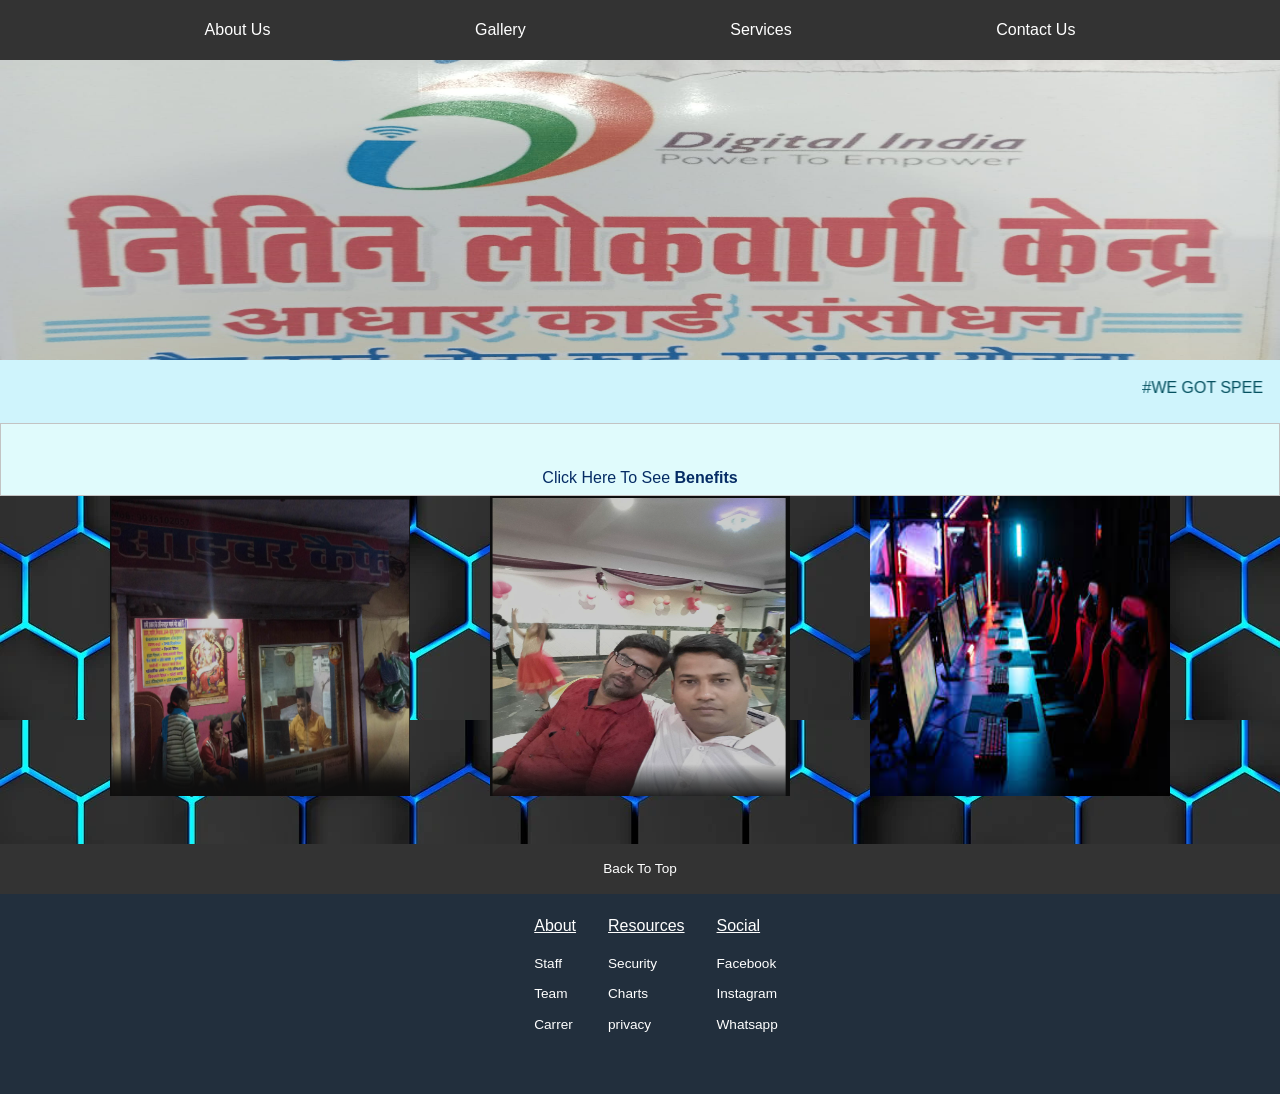
<file: index.html>
<!DOCTYPE html>
    <html lang="en">
    <head>
        <meta charset="UTF-8">
        <meta name="viewport" content="width=device-width, initial-scale=1.0">
        <title>Document</title>
        <link href="https://cdn.jsdelivr.net/npm/bootstrap@5.3.3/dist/css/bootstrap.min.css" rel="stylesheet" 
        integrity="sha384-QWTKZyjpPEjISv5WaRU9OFeRpok6YctnYmDr5pNlyT2bRjXh0JMhjY6hW+ALEwIH" crossorigin="anonymous">
        <link rel="stylesheet" href="cyber.css">
    </head>
    <script src="https://cdn.jsdelivr.net/npm/bootstrap@5.3.3/dist/js/bootstrap.bundle.min.js" 
    integrity="sha384-YvpcrYf0tY3lHB60NNkmXc5s9fDVZLESaAA55NDzOxhy9GkcIdslK1eN7N6jIeHz" crossorigin="anonymous"></script>
    <script src="http://ajax.googleapis.com/ajax/libs/jquery/1.10.2/jquery.min.js">
    </script>

    <script>
      
      /*function func(){
        var about= document.getElementById("aboutus").value;
      }*/
    </script>
    
    <body class="bs-gray-700 m-0">
      <div>

        <div class="navbar">
          <a href="AboutUs.html" class="aboutUs"><p class="nav">About Us</p></a>
          <a href="Gallery.html"><p class="nav">Gallery</p></a>
          <a href="Services.html"><p class="nav">Services</p></a>
          <a href="ContactUs.html"><p class="nav">Contact Us</p></a>
          
      </div>

        <div >
          <img class="img" src="All Images/G0new.jpg" alt="">
        </div>

        

        <div class="p-3 bg-info-subtle text-info-emphasis"><marquee behavior="" scrollamount="10" direction="">#WE GOT SPEED, <i>SPEED THAT MATTERS</i></marquee></div>

        <div id="flip" class="text-primary-emphasis">
          <div>
            <div class="spinner-grow text-primary" role="status">
              <span class="visually-hidden">Loading...</span>
            </div>
            <div class="spinner-grow text-secondary" role="status">
              <span class="visually-hidden">Loading...</span>
            </div>
            <div class="spinner-grow text-success" role="status">
              <span class="visually-hidden">Loading...</span>
            </div>
            <div class="spinner-grow text-danger" role="status">
              <span class="visually-hidden">Loading...</span>
            </div>
            <div class="spinner-grow text-warning" role="status">
              <span class="visually-hidden">Loading...</span>
            </div>
            <div class="spinner-grow text-info" role="status">
              <span class="visually-hidden">Loading...</span>
            </div>
            <div class="spinner-grow text-light" role="status">
              <span class="visually-hidden">Loading...</span>
            </div>
            <div class="spinner-grow text-dark" role="status">
              <span class="visually-hidden">Loading...</span>
            </div>
          </div>Click Here To See <b>Benefits</b></div>
        <div id="panel" ><ul>
          <li>Affordable Access</li>
          <li>High-Speed Internet</li>
          <li>Technical Support</li>
          <li>Printing and Scanning Services</li>
          <li>Social Interaction</li>
        </ul></div>
        <div class="container text-center" id="brr">
          <div class="row" >
            <div class="col-md-4 mb-5">
              <img src="All Images/cyber.png" alt="" width="300px" height="300px">
            </div>
            <div class="col-md-4 mb-5">
              <img src="All Images/cyber1.png" alt="" width="300px" height="300px">
            </div>
            <div class="col-md-4 mb-5">
              <img src="All Images/cyber3.jpeg" alt="" width="300px" height="300px">
            </div>
          </div>
        </div>
        <div class="footer">
          <div class="panel1">Back To Top</div>
          <div class="panel2">
            <ul>
              <p><u>About</u></p>
              <a>Staff</a>
              <a>Team</a>
              <a>Carrer</a>
            </ul>
            <ul>
              <p><u>Resources</u></p>
              <a>Security</a>
              <a>Charts</a>
              <a>privacy</a>
            </ul>
            <ul>
              <p><u>Social</u></p>
              <a>Facebook</a>
              <a>Instagram</a>
              <a>Whatsapp</a>
            </ul>
          </div>
        </div>
      </div>
    </body>
    <script src="./cyber.js"></script>
    </html>
</file>
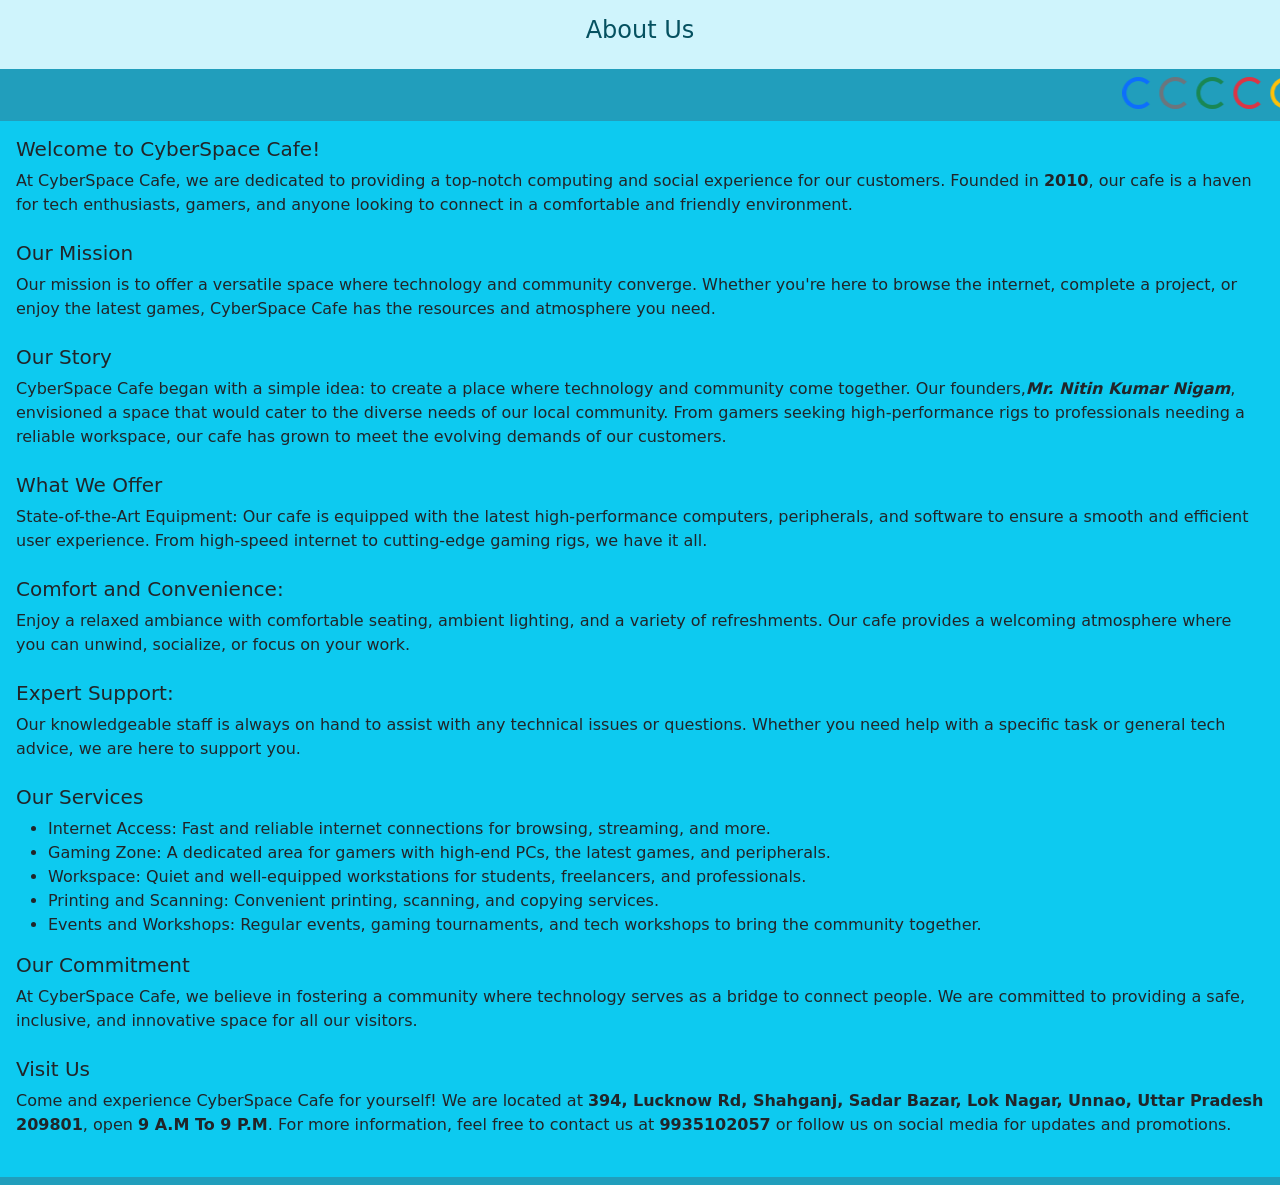
<file: AboutUs.html>
<!DOCTYPE html>
<html lang="en">
<head>
    <meta charset="UTF-8">
    <meta name="viewport" content="width=device-width, initial-scale=1.0">
    <title>About Us</title>
    <link href="https://cdn.jsdelivr.net/npm/bootstrap@5.3.3/dist/css/bootstrap.min.css" rel="stylesheet" 
    integrity="sha384-QWTKZyjpPEjISv5WaRU9OFeRpok6YctnYmDr5pNlyT2bRjXh0JMhjY6hW+ALEwIH" crossorigin="anonymous">
</head>
<script src="https://cdn.jsdelivr.net/npm/bootstrap@5.3.3/dist/js/bootstrap.bundle.min.js" 
    integrity="sha384-YvpcrYf0tY3lHB60NNkmXc5s9fDVZLESaAA55NDzOxhy9GkcIdslK1eN7N6jIeHz" crossorigin="anonymous"></script>
<script src="http://ajax.googleapis.com/ajax/libs/jquery/1.10.2/jquery.min.js">
</script>

<style>
    body{
        background-color: #219ebc;
    }
    #head{
        display: flex;
        position:relative;
        justify-content: space-evenly;
    }
</style>

<body>
    
    <div class="p-3 mb-2 bg-info-subtle text-info-emphasis" id="head"><h4>About Us</h4></div>

    <marquee behavior="" scrollamount="12" direction="">
        <div class="spinner-border text-primary" role="status">
            <span class="visually-hidden">Loading...</span>
          </div>
          <div class="spinner-border text-secondary" role="status">
            <span class="visually-hidden">Loading...</span>
          </div>
          <div class="spinner-border text-success" role="status">
            <span class="visually-hidden">Loading...</span>
          </div>
          <div class="spinner-border text-danger" role="status">
            <span class="visually-hidden">Loading...</span>
          </div>
          <div class="spinner-border text-warning" role="status">
            <span class="visually-hidden">Loading...</span>
          </div>
          <div class="spinner-border text-info" role="status">
            <span class="visually-hidden">Loading...</span>
          </div>
          <div class="spinner-border text-light" role="status">
            <span class="visually-hidden">Loading...</span>
          </div>
          <div class="spinner-border text-dark" role="status">
            <span class="visually-hidden">Loading...</span>
          </div>
    </marquee>

    <div class="p-3 mb-2 bg-info text-dark">
        <h5>Welcome to CyberSpace Cafe!</h5>
At CyberSpace Cafe, we are dedicated to providing a top-notch computing and social experience for our customers. Founded in <b>2010</b>, our cafe is a haven for tech enthusiasts, gamers, and anyone looking to connect in a comfortable and friendly environment.
<br><br>
<h5>Our Mission</h5>
Our mission is to offer a versatile space where technology and community converge. Whether you're here to browse the internet, complete a project, or enjoy the latest games, CyberSpace Cafe has the resources and atmosphere you need.
<br><br>

<h5>Our Story</h5>
CyberSpace Cafe began with a simple idea: to create a place where technology and community come together. Our founders,<b><i>Mr. Nitin Kumar Nigam</i></b>, envisioned a space that would cater to the diverse needs of our local community. From gamers seeking high-performance rigs to professionals needing a reliable workspace, our cafe has grown to meet the evolving demands of our customers.
<br><br>

<h5>What We Offer</h5>
State-of-the-Art Equipment:
Our cafe is equipped with the latest high-performance computers, peripherals, and software to ensure a smooth and efficient user experience. From high-speed internet to cutting-edge gaming rigs, we have it all.
<br><br>

<h5>Comfort and Convenience:</h5>
Enjoy a relaxed ambiance with comfortable seating, ambient lighting, and a variety of refreshments. Our cafe provides a welcoming atmosphere where you can unwind, socialize, or focus on your work.
<br><br>

<h5>Expert Support:</h5>
Our knowledgeable staff is always on hand to assist with any technical issues or questions. Whether you need help with a specific task or general tech advice, we are here to support you.
<br><br>

<h5>Our Services</h5>
<ul>
    <li>Internet Access: Fast and reliable internet connections for browsing, streaming, and more.</li>
    <li>Gaming Zone: A dedicated area for gamers with high-end PCs, the latest games, and peripherals.</li>
    <li>Workspace: Quiet and well-equipped workstations for students, freelancers, and professionals.</li>
    <li>Printing and Scanning: Convenient printing, scanning, and copying services.</li>
    <li>Events and Workshops: Regular events, gaming tournaments, and tech workshops to bring the community together.</li>
</ul>

<h5>Our Commitment</h5>
At CyberSpace Cafe, we believe in fostering a community where technology serves as a bridge to connect people. We are committed to providing a safe, inclusive, and innovative space for all our visitors.
<br><br>

<h5>Visit Us</h5>
Come and experience CyberSpace Cafe for yourself! We are located at <b>394, Lucknow Rd, Shahganj, Sadar Bazar, Lok Nagar, Unnao, Uttar Pradesh 209801</b>, open <b>9 A.M To 9 P.M</b>. For more information, feel free to contact us at <b>9935102057</b> or follow us on social media for updates and promotions.
<br><br>

    </div>
</body>
</html>
</file>
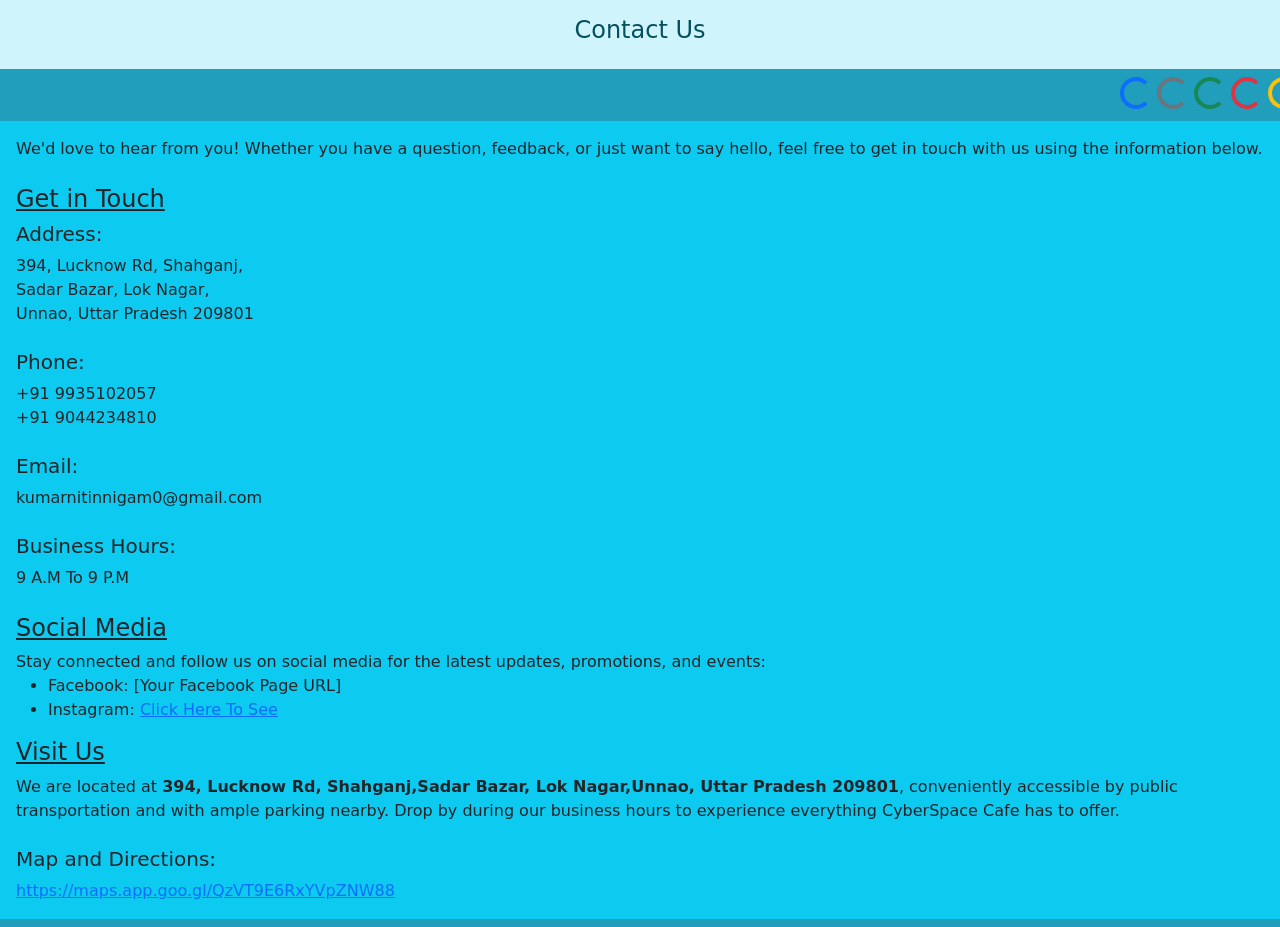
<file: ContactUs.html>
<!DOCTYPE html>
<html lang="en">
<head>
    <meta charset="UTF-8">
    <meta name="viewport" content="width=device-width, initial-scale=1.0">
    <title>Contact Us</title>
    <link href="https://cdn.jsdelivr.net/npm/bootstrap@5.3.3/dist/css/bootstrap.min.css" rel="stylesheet" 
    integrity="sha384-QWTKZyjpPEjISv5WaRU9OFeRpok6YctnYmDr5pNlyT2bRjXh0JMhjY6hW+ALEwIH" crossorigin="anonymous">
</head>

<script src="https://cdn.jsdelivr.net/npm/bootstrap@5.3.3/dist/js/bootstrap.bundle.min.js" 
    integrity="sha384-YvpcrYf0tY3lHB60NNkmXc5s9fDVZLESaAA55NDzOxhy9GkcIdslK1eN7N6jIeHz" crossorigin="anonymous"></script>
    <script src="http://ajax.googleapis.com/ajax/libs/jquery/1.10.2/jquery.min.js">
    </script>

<style>
    body{
        background-color: #219ebc;
    }
    #head{
        display: flex;
        position:relative;
        justify-content: space-evenly;
    }
</style>

<body>
    
    <div class="p-3 mb-2 bg-info-subtle text-info-emphasis" id="head"><h4>Contact Us</h4></div>

    <marquee behavior="" scrollamount="12" direction="">
        <div class="spinner-border text-primary" role="status">
            <span class="visually-hidden">Loading...</span>
          </div>
          <div class="spinner-border text-secondary" role="status">
            <span class="visually-hidden">Loading...</span>
          </div>
          <div class="spinner-border text-success" role="status">
            <span class="visually-hidden">Loading...</span>
          </div>
          <div class="spinner-border text-danger" role="status">
            <span class="visually-hidden">Loading...</span>
          </div>
          <div class="spinner-border text-warning" role="status">
            <span class="visually-hidden">Loading...</span>
          </div>
          <div class="spinner-border text-info" role="status">
            <span class="visually-hidden">Loading...</span>
          </div>
          <div class="spinner-border text-light" role="status">
            <span class="visually-hidden">Loading...</span>
          </div>
          <div class="spinner-border text-dark" role="status">
            <span class="visually-hidden">Loading...</span>
          </div>
    </marquee>

    <div class="p-3 mb-2 bg-info text-dark">
        We'd love to hear from you! Whether you have a question, feedback, or just want to say hello, feel free to get in touch with us using the information below.
<br><br>
<h4><u>Get in Touch</u></h4>
<h5>Address:</h5>
394, Lucknow Rd, Shahganj, <br>
Sadar Bazar, Lok Nagar, <br>
Unnao, Uttar Pradesh 209801
<br><br>

<h5>Phone:</h5>
+91 9935102057 <br>
+91 9044234810 
<br><br>

<h5>Email:</h5>
kumarnitinnigam0@gmail.com

<br><br>

<h5>Business Hours:</h5>
9 A.M To 9 P.M
<br><br>

<h4><u>Social Media</u></h4>
Stay connected and follow us on social media for the latest updates, promotions, and events:
<ul>
    <li>Facebook: [Your Facebook Page URL]</li>
    <li>Instagram: <a href="https://www.instagram.com/nitin.nigam.5203?utm_source=ig_web_button_share_sheet&igsh=ZDNlZDc0MzIxNw==">Click Here To See </a></li>
</ul>

<h4><u>Visit Us</u></h4>
We are located at <b>394, Lucknow Rd, Shahganj,Sadar Bazar, Lok Nagar,Unnao, Uttar Pradesh 209801</b>, conveniently accessible by public transportation and with ample parking nearby. Drop by during our business hours to experience everything CyberSpace Cafe has to offer.
<br><br>

<h5>Map and Directions:</h5>
<a href="https://maps.app.goo.gl/QzVT9E6RxYVpZNW88">https://maps.app.goo.gl/QzVT9E6RxYVpZNW88</a>


    </div>
    
</body>
</html>
</file>
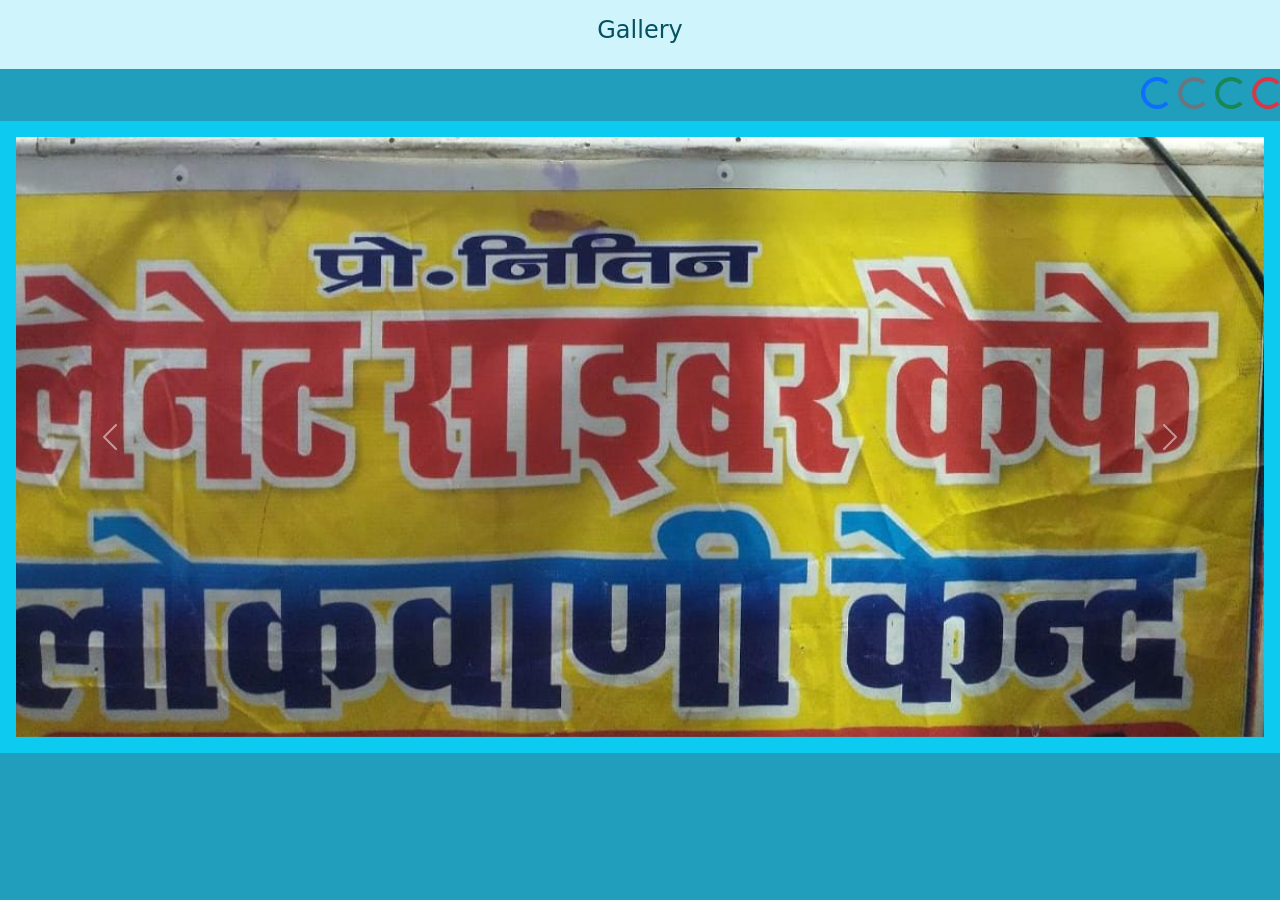
<file: Gallery.html>
<!DOCTYPE html>
<html lang="en">
<head>
    <meta charset="UTF-8">
    <meta name="viewport" content="width=device-width, initial-scale=1.0">
    <title>Gallery</title>
    <link href="https://cdn.jsdelivr.net/npm/bootstrap@5.3.3/dist/css/bootstrap.min.css" rel="stylesheet" 
    integrity="sha384-QWTKZyjpPEjISv5WaRU9OFeRpok6YctnYmDr5pNlyT2bRjXh0JMhjY6hW+ALEwIH" crossorigin="anonymous">
    <link rel="stylesheet" href="Gallery.css">
</head>
<script src="https://cdn.jsdelivr.net/npm/bootstrap@5.3.3/dist/js/bootstrap.bundle.min.js" 
    integrity="sha384-YvpcrYf0tY3lHB60NNkmXc5s9fDVZLESaAA55NDzOxhy9GkcIdslK1eN7N6jIeHz" crossorigin="anonymous"></script>
    <script src="http://ajax.googleapis.com/ajax/libs/jquery/1.10.2/jquery.min.js">
    </script>

<style>
    body{
        background-color: #219ebc;
    }
    #head{
        display: flex;
        position:relative;
        justify-content: space-evenly;
    }

</style>

<body>
    
    <div class="p-3 mb-2 bg-info-subtle text-info-emphasis" id="head"><h4>Gallery</h4></div>

    <marquee behavior="" scrollamount="12" direction="">
        <div class="spinner-border text-primary" role="status">
            <span class="visually-hidden">Loading...</span>
          </div>
          <div class="spinner-border text-secondary" role="status">
            <span class="visually-hidden">Loading...</span>
          </div>
          <div class="spinner-border text-success" role="status">
            <span class="visually-hidden">Loading...</span>
          </div>
          <div class="spinner-border text-danger" role="status">
            <span class="visually-hidden">Loading...</span>
          </div>
          <div class="spinner-border text-warning" role="status">
            <span class="visually-hidden">Loading...</span>
          </div>
          <div class="spinner-border text-info" role="status">
            <span class="visually-hidden">Loading...</span>
          </div>
          <div class="spinner-border text-light" role="status">
            <span class="visually-hidden">Loading...</span>
          </div>
          <div class="spinner-border text-dark" role="status">
            <span class="visually-hidden">Loading...</span>
          </div>
    </marquee>

    <div class="p-3 mb-2 bg-info text-dark ">
      <div id="carouselExample" class="carousel slide">
        <div class="carousel-inner">
          <div class="carousel-item active">
            <img src="GlryImg/G0.jpg" class="d-block  w-100" alt="...">
          </div>
          <div class="carousel-item">
            <img src="GlryImg/G1.jpg" class="d-block w-100" alt="...">
          </div>
          <div class="carousel-item">
            <img src="GlryImg/G2.jpg" class="d-block w-100" alt="...">
          </div>
          <div class="carousel-item">
            <img src="GlryImg/G3.jpg" class="d-block  w-100" alt="...">
          </div>
          <div class="carousel-item">
            <img src="GlryImg/G4.jpg" class="d-block w-100" alt="...">
          </div>
          <div class="carousel-item">
            <img src="GlryImg/G5.jpg" class="d-block w-100" alt="...">
          </div>
          <div class="carousel-item">
            <img src="GlryImg/G6.jpg" class="d-block  w-100" alt="...">
          </div>
          <div class="carousel-item">
            <img src="GlryImg/G7.jpg" class="d-block  w-100" alt="...">
          </div>
          <div class="carousel-item">
            <img src="GlryImg/G8.jpg" class="d-block  w-100" alt="...">
          </div>
        </div>
        <button class="carousel-control-prev" type="button" data-bs-target="#carouselExample" data-bs-slide="prev">
          <span class="carousel-control-prev-icon" aria-hidden="true"></span>
          <span class="visually-hidden">Previous</span>
        </button>
        <button class="carousel-control-next" type="button" data-bs-target="#carouselExample" data-bs-slide="next">
          <span class="carousel-control-next-icon" aria-hidden="true"></span>
          <span class="visually-hidden">Next</span>
        </button>
      </div>
    </div>
</body>
</html>
</file>
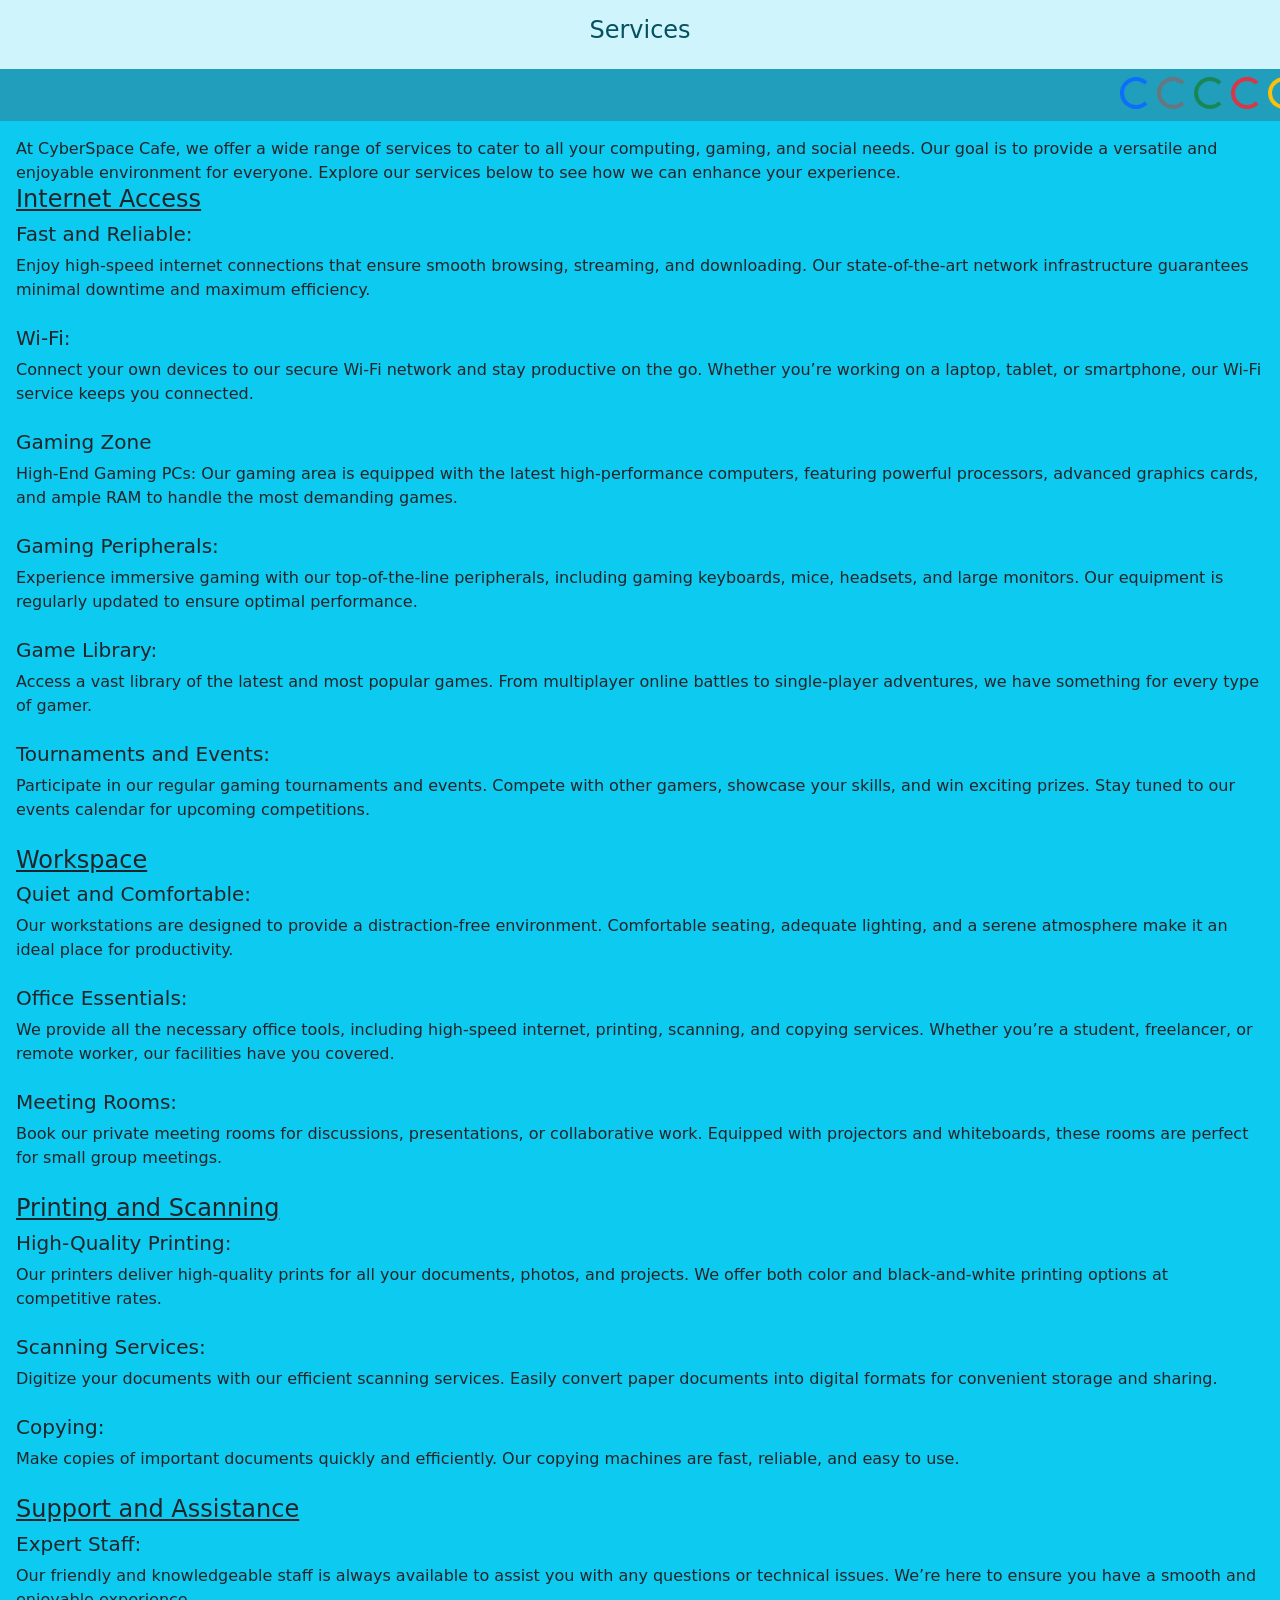
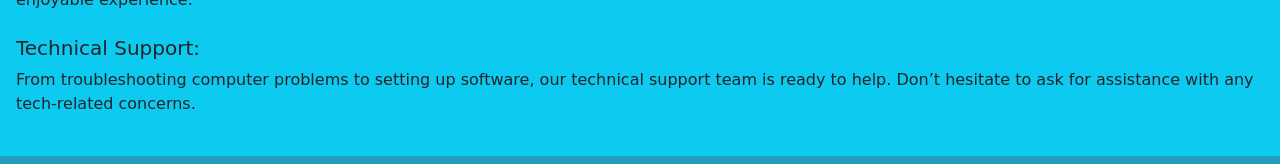
<file: Services.html>
<!DOCTYPE html>
<html lang="en">
<head>
    <meta charset="UTF-8">
    <meta name="viewport" content="width=device-width, initial-scale=1.0">
    <title>Services</title>
    <link href="https://cdn.jsdelivr.net/npm/bootstrap@5.3.3/dist/css/bootstrap.min.css" rel="stylesheet" 
    integrity="sha384-QWTKZyjpPEjISv5WaRU9OFeRpok6YctnYmDr5pNlyT2bRjXh0JMhjY6hW+ALEwIH" crossorigin="anonymous">
</head>

<script src="https://cdn.jsdelivr.net/npm/bootstrap@5.3.3/dist/js/bootstrap.bundle.min.js" 
    integrity="sha384-YvpcrYf0tY3lHB60NNkmXc5s9fDVZLESaAA55NDzOxhy9GkcIdslK1eN7N6jIeHz" crossorigin="anonymous"></script>
    <script src="http://ajax.googleapis.com/ajax/libs/jquery/1.10.2/jquery.min.js">
    </script>
<style>
    body{
        background-color: #219ebc;
    }
    #head{
        display: flex;
        position:relative;
        justify-content: space-evenly;
    }
</style>

<body>
    
    <div class="p-3 mb-2 bg-info-subtle text-info-emphasis" id="head"><h4>Services</h4></div>

    <marquee behavior="" scrollamount="12" direction="">
        <div class="spinner-border text-primary" role="status">
            <span class="visually-hidden">Loading...</span>
          </div>
          <div class="spinner-border text-secondary" role="status">
            <span class="visually-hidden">Loading...</span>
          </div>
          <div class="spinner-border text-success" role="status">
            <span class="visually-hidden">Loading...</span>
          </div>
          <div class="spinner-border text-danger" role="status">
            <span class="visually-hidden">Loading...</span>
          </div>
          <div class="spinner-border text-warning" role="status">
            <span class="visually-hidden">Loading...</span>
          </div>
          <div class="spinner-border text-info" role="status">
            <span class="visually-hidden">Loading...</span>
          </div>
          <div class="spinner-border text-light" role="status">
            <span class="visually-hidden">Loading...</span>
          </div>
          <div class="spinner-border text-dark" role="status">
            <span class="visually-hidden">Loading...</span>
          </div>
    </marquee>

    <div class="p-3 mb-2 bg-info text-dark">
        At CyberSpace Cafe, we offer a wide range of services to cater to all your computing, gaming, and social needs. Our goal is to provide a versatile and enjoyable environment for everyone. Explore our services below to see how we can enhance your experience.

<h4><u>Internet Access</u></h4>
<h5>Fast and Reliable:</h5>
Enjoy high-speed internet connections that ensure smooth browsing, streaming, and downloading. Our state-of-the-art network infrastructure guarantees minimal downtime and maximum efficiency.
<br><br>

<h5>Wi-Fi:</h5>
Connect your own devices to our secure Wi-Fi network and stay productive on the go. Whether you’re working on a laptop, tablet, or smartphone, our Wi-Fi service keeps you connected.
<br><br>

<h5>Gaming Zone</h5>
High-End Gaming PCs:
Our gaming area is equipped with the latest high-performance computers, featuring powerful processors, advanced graphics cards, and ample RAM to handle the most demanding games.
<br><br>

<h5>Gaming Peripherals:</h5>
Experience immersive gaming with our top-of-the-line peripherals, including gaming keyboards, mice, headsets, and large monitors. Our equipment is regularly updated to ensure optimal performance.
<br><br>

<h5>Game Library:</h5>
Access a vast library of the latest and most popular games. From multiplayer online battles to single-player adventures, we have something for every type of gamer.
<br><br>

<h5>Tournaments and Events:</h5>
Participate in our regular gaming tournaments and events. Compete with other gamers, showcase your skills, and win exciting prizes. Stay tuned to our events calendar for upcoming competitions.
<br><br>

<h4><u>Workspace</u></h4>
<h5>Quiet and Comfortable:</h5>
Our workstations are designed to provide a distraction-free environment. Comfortable seating, adequate lighting, and a serene atmosphere make it an ideal place for productivity.
<br><br>

<h5>Office Essentials:</h5>
We provide all the necessary office tools, including high-speed internet, printing, scanning, and copying services. Whether you’re a student, freelancer, or remote worker, our facilities have you covered.
<br><br>

<h5>Meeting Rooms:</h5>
Book our private meeting rooms for discussions, presentations, or collaborative work. Equipped with projectors and whiteboards, these rooms are perfect for small group meetings.
<br><br>

<h4><u>Printing and Scanning</u></h4>
<h5>High-Quality Printing:</h5>
Our printers deliver high-quality prints for all your documents, photos, and projects. We offer both color and black-and-white printing options at competitive rates.
<br><br>

<h5>Scanning Services:</h5>
Digitize your documents with our efficient scanning services. Easily convert paper documents into digital formats for convenient storage and sharing.
<br><br>

<h5>Copying:</h5>
Make copies of important documents quickly and efficiently. Our copying machines are fast, reliable, and easy to use.
<br><br>

<h4><u>Support and Assistance</u></h4>
<h5>Expert Staff:
</h5>
Our friendly and knowledgeable staff is always available to assist you with any questions or technical issues. We’re here to ensure you have a smooth and enjoyable experience.
<br><br>

<h5>Technical Support:</h5>
From troubleshooting computer problems to setting up software, our technical support team is ready to help. Don’t hesitate to ask for assistance with any tech-related concerns.
<br><br>
    </div>
</body>
</html>
</file>
<file: cyber.css>
*{
    margin: 0px;
    font-family: Arial;
    border: border-box;
}

body{
    /*background-color:#7E7F83;*/
    background-image: url(bg4.webp);
    object-fit: fill;
    height: 5px;
    width: 100%; 
    margin: 0; 
    padding: 0;
}

.navbar{
    height: 60px;
    width: 100%;
    background-color: #333333;
    color: white;
    display: flex;
    position:relative;
    align-items:center;
    justify-content: space-evenly;
    margin:0%;
}

.navbar a{
    color: white;
    text-decoration: none;
}

.navbar a:hover{
    border: 2px solid white;
}

#panel, #flip{
    padding: 5px;
    text-align: center;
    border: solid 1px #c3c3c3;
    background-color: #e0fbfc;
    position: relative;
}

#panel{
    padding: 50px;
    display: none;
    background-color: #98c1d9;
    color: #023047;
    overflow-y: auto;
}

.panel1{
    background-color: #333333;
    color: white;
    height: 50px;
    display:flex;
    justify-content: center;
    align-items: center;
    font-size: 0.85rem;

}

.panel2{
    background-color: #222f3d;
    color:white;
    height: 200px;
    display: flex;
    justify-content: center;
}

ul{
    margin-top: 20px;
}
ul a{
    display: block;
    font-size: 0.85rem;
    margin-top: 10px;
    color: #dddddd;
}

.img{
    height: 300px;
    width: 100%;
    overflow: hidden;
    object-fit: fill;
}

#brr{
    border-radius: 20px;
}
</file>
<file: Gallery.css>
img{
    height: 600px;
}
</file>
